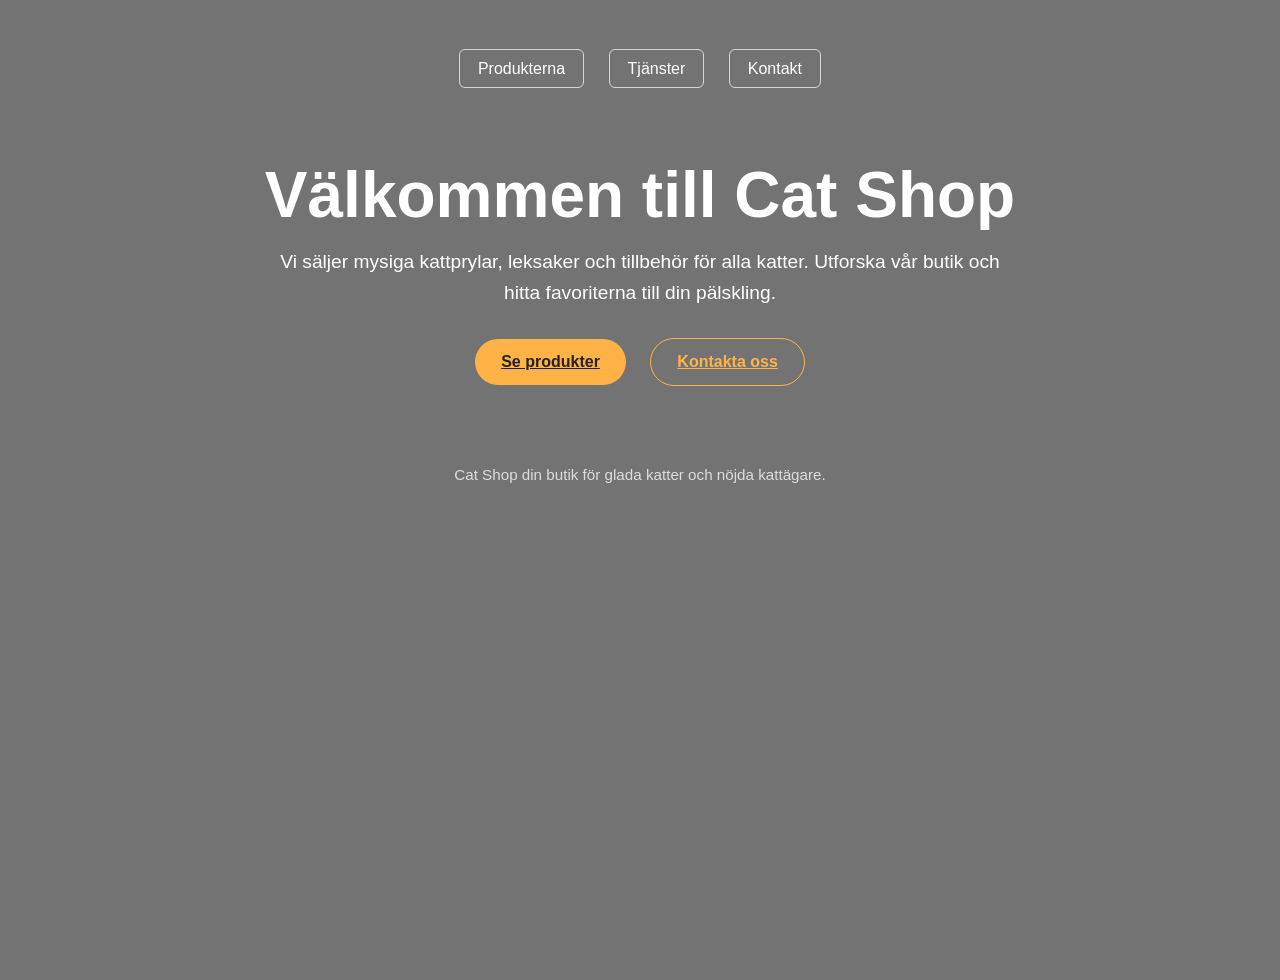
<file: index.html>
﻿<!DOCTYPE html>
<html lang="sv">
<head>
    <meta charset="UTF-8">
    <meta name="viewport" content="width=device-width, initial-scale=1.0">
    <meta name="description" content="Välkommen till Mewgenics! Vi erbjuder ett brett sortiment av kattprylar, leksaker och tillbehör för att göra din katt lycklig. Utforska våra produkter och tjänster idag!">
    <title>Mewgenics The Cat Shop</title>
    <link rel="icon" type="image/x-icon" href="Images/favicon.ico">
    <link rel="stylesheet" href="style.css">
</head>
<body class="home">
    <div class="overlay">
        <header>
            <nav>
                <a href="#products">Produkterna</a>
                <a href="services.html">Tjänster</a>
                <a href="contact.html">Kontakt</a>
            </nav>

            <div class="hero">
                <h1>Välkommen till Cat Shop</h1>
                <p>Vi säljer mysiga kattprylar, leksaker och tillbehör för alla katter. Utforska vår butik och hitta favoriterna till din pälskling.</p>
                <div class="shop-buttons">
                    <a href="#products">Se produkter</a>
                    <a href="contact.html" class="secondary">Kontakta oss</a>
                </div>
            </div>

            <footer>
                <p>Cat Shop  din butik för glada katter och nöjda kattägare.</p>
            </footer>
        </header>
    </div>
</body>
</html>
</file>
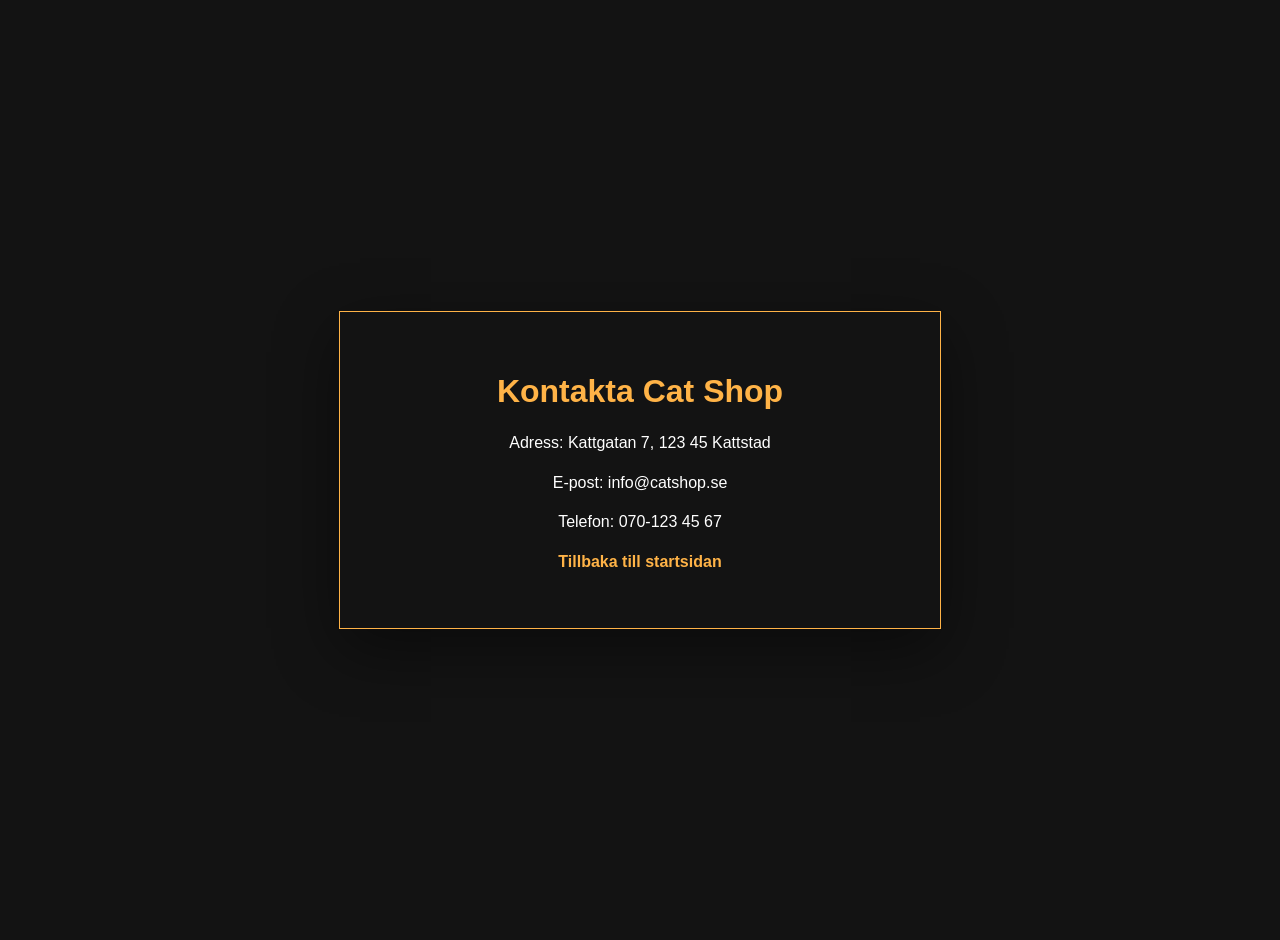
<file: contact.html>
﻿<!DOCTYPE html>
<html lang="sv">
<head>
    <meta charset="UTF-8">
    <meta name="viewport" content="width=device-width, initial-scale=1.0">
    <title>Kontakt - Cat Shop</title>
    <link rel="stylesheet" href="style.css">
</head>
<body class="contact">
    <div class="contact-box">
        <h1>Kontakta Cat Shop</h1>
        <p>Adress: Kattgatan 7, 123 45 Kattstad</p>
        <p>E-post: info@catshop.se</p>
        <p>Telefon: 070-123 45 67</p>
        <p><a href="index.html">Tillbaka till startsidan</a></p>
    </div>
</body>
</html>
</file>
<file: style.css>
/* ===== GEMENSAMT ===== */
body {
    margin: 0;
    font-family: Arial, sans-serif;
    color: #fff;
}

/* ===== SERVICES ===== */
body.services {
    background: #131313;
    display: flex;
    justify-content: center;
    align-items: center;
    min-height: 100vh;
    padding: 20px;
}

.services .service-box {
    background: rgba(20, 20, 20, 0.95);
    border: 1px solid #ffb347;
    padding: 40px;
    max-width: 700px;
    width: 100%;
    text-align: center;
    box-shadow: 0 20px 60px rgba(0, 0, 0, 0.45);
}

.services .service-box img {
    max-width: 100%;
    width: 640px;
    height: auto;
    border-radius: 16px;
    margin-bottom: 24px;
    border: 1px solid #333;
}

.services .service-box h1 {
    margin-bottom: 20px;
    color: #ffb347;
}

.services .service-box p {
    font-size: 1rem;
    margin: 14px 0;
    line-height: 1.6;
}

.services .service-box a {
    color: #ffb347;
    text-decoration: none;
    font-weight: bold;
    display: inline-block;
    margin-top: 20px;
}

/* ===== CONTACT ===== */
body.contact {
    background-color: #131313;
    display: flex;
    justify-content: center;
    align-items: center;
    min-height: 100vh;
    padding: 20px;
}

.contact .contact-box {
    background: rgba(20, 20, 20, 0.95);
    border: 1px solid #ffb347;
    padding: 40px;
    max-width: 520px;
    width: 100%;
    text-align: center;
    box-shadow: 0 20px 60px rgba(0, 0, 0, 0.45);
}

.contact .contact-box h1 {
    margin-bottom: 20px;
    color: #ffb347;
}

.contact .contact-box p {
    font-size: 1rem;
    margin: 14px 0;
    line-height: 1.6;
}

.contact .contact-box a {
    color: #ffb347;
    text-decoration: none;
    font-weight: bold;
}

/* ===== HOME / INDEX ===== */
body.home {
    background-image: url("https://preview.redd.it/post-the-best-cat-memes-you-got-in-the-comments-please-v0-kg82lbnu0ste1.png?auto=webp&s=e6f9eee86484f5de3f4e31f3c33b2d07fb982bd5");
    background-size: cover;
    background-position: center;
    background-attachment: fixed;
}

.home .overlay {
    background: rgba(0, 0, 0, 0.55);
    min-height: 100vh;
    padding: 40px 20px;
}

.home header {
    max-width: 1100px;
    margin: 0 auto;
    text-align: center;
}

.home nav {
    margin: 20px 0;
}

.home nav a {
    color: #fff;
    text-decoration: none;
    margin: 0 10px;
    padding: 10px 18px;
    border: 1px solid rgba(255, 255, 255, 0.7);
    border-radius: 6px;
    transition: background-color 0.2s ease, color 0.2s ease;
}

.home nav a:hover {
    background-color: rgba(255, 255, 255, 0.15);
}

.home .hero {
    margin-top: 80px;
}

.home .hero h1 {
    font-size: clamp(3rem, 5vw, 5rem);
    margin: 0 0 15px;
}

.home .hero p {
    font-size: 1.2rem;
    max-width: 760px;
    margin: 0 auto 30px;
    line-height: 1.6;
}

.home .shop-buttons a {
    margin: 0 10px;
    padding: 14px 26px;
    border-radius: 30px;
    background: #ffb347;
    color: #222;
    font-weight: bold;
    display: inline-block;
}

.home .shop-buttons a.secondary {
    background: transparent;
    border: 1px solid #ffb347;
    color: #ffb347;
}

.home footer {
    margin-top: 80px;
    font-size: 0.95rem;
    color: #ddd;
}
</file>
